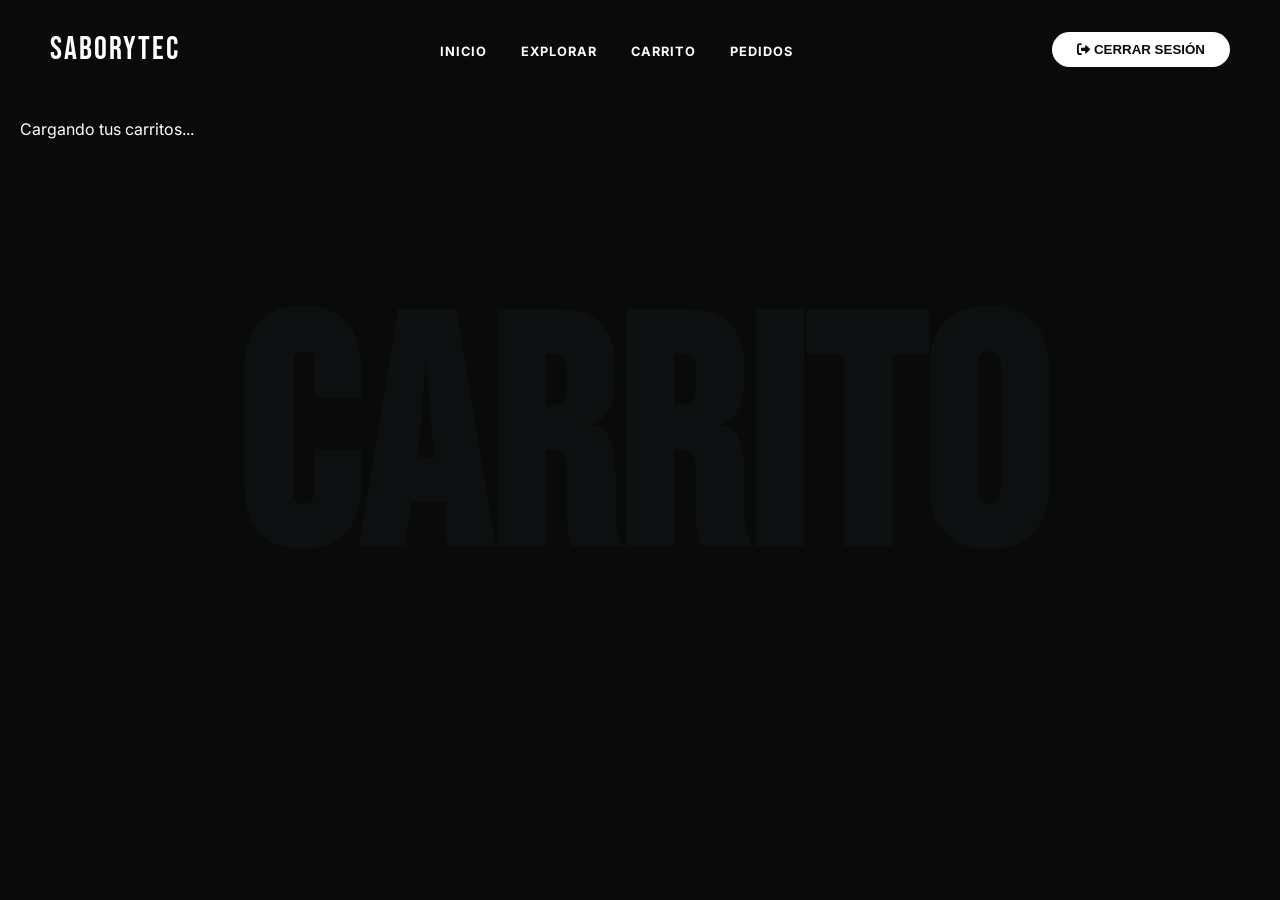
<file: views/carrito.html>
<!DOCTYPE html>
<html lang="es">

<head>
    <meta charset="UTF-8">
    <meta name="viewport" content="width=device-width, initial-scale=1.0">
    <title>Saborytec | Carrito</title>
    <link rel="stylesheet" href="../css/carrito.css">
    <link href="https://fonts.googleapis.com/css2?family=Bebas+Neue&family=Inter:wght@300;400;600;800&display=swap" rel="stylesheet">
    <link rel="stylesheet" href="https://cdnjs.cloudflare.com/ajax/libs/font-awesome/6.0.0/css/all.min.css">
</head>

<body>
    <header class="navbar">
        <div class="logo">SABORYTEC</div>
        <nav class="nav-links">
            <a href="inicio.html">INICIO</a>
            <a href="explorar.html">EXPLORAR</a>
            <a href="carrito.html" class="active">CARRITO</a>
            <a href="MisPedidos.html">PEDIDOS</a>
        </nav>
        <button class="cart-btn" onclick="cerrarSesion()"><i class="fas fa-sign-out-alt"></i> CERRAR SESIÓN</button>
    </header>

    <div class="bg-text">
        <h1 class="bg-title">CARRITO</h1>
    </div>

    <main class="container">
        <div id="carritos-container" class="carritos-grid">
            <div class="loading">Cargando tus carritos...</div>
        </div>

        <div id="carrito-vacio" class="empty-state" style="display: none;">
            <i class="fas fa-shopping-basket"></i>
            <p>Aún no tienes productos en tu carrito.</p>
            <a href="explorar.html" class="btn-explorar">IR A EXPLORAR</a>
        </div>
    </main>

    <div id="modal-pago" class="modal-overlay">
    <div class="modal-content animate-slide-up">
        <button class="close-modal" onclick="cerrarModal()" style="position: absolute; right: 20px; top: 15px; background: none; border: none; color: white; font-size: 1.5rem; cursor: pointer;">&times;</button>
        
        <h2 style="font-family: 'Bebas Neue', sans-serif; font-size: 2rem; letter-spacing: 1px; color: white;">FINALIZAR PEDIDO</h2>
        <p style="color: #888; margin-bottom: 25px; font-size: 0.9rem;">Selecciona tu método de pago para continuar</p>

        <div class="metodos-grid" style="display: grid; grid-template-columns: 1fr 1fr; gap: 15px; margin-bottom: 20px;">
            <label class="metodo-option" style="cursor: pointer;">
                <input type="radio" name="metodo" value="efectivo" checked onclick="toggleMetodoPago('efectivo')" style="display: none;">
                <div class="metodo-box">
                    <i class="fas fa-money-bill-wave" style="display: block; margin-bottom: 10px; font-size: 1.2rem;"></i>
                    <span>Efectivo</span>
                </div>
            </label>
            
            <label class="metodo-option" style="cursor: pointer;">
                <input type="radio" name="metodo" value="transferencia" onclick="toggleMetodoPago('transferencia')" style="display: none;">
                <div class="metodo-box">
                    <i class="fas fa-university" style="display: block; margin-bottom: 10px; font-size: 1.2rem;"></i>
                    <span>Transferencia</span>
                </div>
            </label>
        </div>

        <div id="info-bancaria" style="display: none; background: rgba(55, 96, 114, 0.1); border: 1px solid rgba(55, 96, 114, 0.3); padding: 15px; border-radius: 12px; text-align: left; margin-bottom: 20px; font-size: 0.85rem; line-height: 1.6; color: white;">
            <p style="margin: 0;"><strong>Banco:</strong> <span id="txt-banco" style="color: #03b3ff;">---</span></p>
            <p style="margin: 0;"><strong>Titular:</strong> <span id="txt-titular">---</span></p>
            <p style="margin: 0;"><strong>CLABE:</strong> <span id="txt-clabe" style="letter-spacing: 1px;">---</span></p>
            <p style="margin-top: 5px; color: #376072; font-size: 0.75rem;">* Deberás subir tu comprobante en la siguiente pantalla.</p>
        </div>

        <button class="btn-finalizar" onclick="finalizarPedido()" style="width: 100%; background: #376072; color: white; border: none; padding: 16px; border-radius: 14px; font-weight: 800; cursor: pointer; text-transform: uppercase; letter-spacing: 1px; transition: 0.3s;">
            Confirmar y Ver Pedido
        </button>
    </div>
</div>

    <script src="../js/navegacion/carrito.js"></script>
</body>
</html>
</file>
<file: css/carrito.css>
:root {
    --primary-header: #ffffff;
    --primary: #376072;
    --primary-light: #4a7d94;
    --primary-dark: #1e3a47;
    --bg-dark: #0a0a0a;
    --white: #ffffff;
    --card-bg: rgba(255, 255, 255, 0.03);
    --text-muted: #888;
    --glass: rgba(255, 255, 255, 0.05);
}

* {
    margin: 0;
    padding: 0;
    box-sizing: border-box;
}

body {
    background-color: var(--bg-dark);
    font-family: 'Inter', sans-serif;
    color: var(--white);
    overflow-x: hidden;
}

/* =========================================
   HEADER / NAVBAR
   ========================================= */
.navbar {
    display: flex;
    justify-content: space-between;
    align-items: center;
    padding: 30px 50px;
    position: relative;
    z-index: 100;
}

.logo {
    font-family: 'Bebas Neue', cursive;
    font-size: 2rem;
    color: var(--primary-header);
    letter-spacing: 2px;
}

.nav-links a {
    color: var(--primary-header);
    text-decoration: none;
    font-size: 0.8rem;
    font-weight: 700;
    margin: 0 15px;
    letter-spacing: 1px;
    transition: 0.3s;
}

.nav-links a:hover {
    color: var(--primary-light);
}

.cart-btn {
    background: var(--primary-header);
    border: none;
    color: var(--bg-dark);
    padding: 10px 25px;
    border-radius: 20px;
    font-weight: 800;
    cursor: pointer;
    transition: 0.3s;
}

.cart-btn:hover {
    transform: scale(1.05);
    background: var(--primary-light);
    color: var(--white);
}
/* FONDO */
.bg-text {
    position: fixed;
    top: 50%; left: 50%;
    transform: translate(-50%, -50%);
    z-index: 1;
    pointer-events: none;
}

.bg-title {
    font-family: 'Bebas Neue', cursive;
    font-size: 25vw;
    color: var(--primary);
    opacity: 0.07;
}
/* =========================================
   FIN HEADER / NAVBAR
   ========================================= */
#carritos-container {
    display: grid;
    gap: 20px;
    padding: 20px;
}

/* ===== CARD DE TIENDA ===== */
.tienda-card {
    background: #1a1d24;
    border-radius: 14px;
    padding: 18px;
    border: 1px solid #2a2f3a;
    box-shadow: 0 10px 25px rgba(0,0,0,0.4);
    transition: transform 0.2s ease;
}

.tienda-card:hover {
    transform: translateY(-3px);
}

/* ===== HEADER ===== */
.tienda-header {
    display: flex;
    justify-content: space-between;
    align-items: center;
    margin-bottom: 15px;
}

.tienda-info {
    display: flex;
    align-items: center;
    gap: 10px;
}

.tienda-info i {
    color: #376072;
    font-size: 18px;
}

.tienda-info h2 {
    font-size: 18px;
    font-weight: 600;
}

.badge-items {
    background: #376072;
    color: #000;
    padding: 5px 10px;
    border-radius: 50px;
    font-size: 12px;
    font-weight: bold;
}

/* ===== PRODUCTOS ===== */
.tienda-cuerpo {
    display: flex;
    flex-direction: column;
    gap: 12px;
}

/* ITEM */
.item-fila {
    display: flex;
    align-items: center;
    gap: 15px;
    background: #111318;
    padding: 12px;
    border-radius: 10px;
    border: 1px solid #222833;
}

/* IMAGEN */
.item-img-container {
    width: 60px;
    height: 60px;
    flex-shrink: 0;
}

.item-img-container img {
    width: 100%;
    height: 100%;
    object-fit: cover;
    border-radius: 8px;
}

/* DETALLES */
.item-detalles {
    flex: 1;
}

.item-titulo {
    font-size: 14px;
    font-weight: 600;
}

.item-meta {
    font-size: 12px;
    color: #9ca3af;
}

.item-subtotal {
    font-size: 14px;
    font-weight: bold;
    color: #376072;
    margin-top: 5px;
}

/* ===== ACCIONES ===== */
.item-acciones {
    display: flex;
    align-items: center;
    gap: 10px;
}

/* CONTROL DE CANTIDAD */
.control-cantidad {
    display: flex;
    align-items: center;
    background: #1f2430;
    border-radius: 8px;
    overflow: hidden;
}

.control-cantidad button {
    background: transparent;
    border: none;
    color: #376072;
    width: 30px;
    height: 30px;
    cursor: pointer;
    transition: 0.2s;
}

.control-cantidad button:hover {
    background: #376072;
    color: #000;
}

.control-cantidad span {
    width: 30px;
    text-align: center;
    font-weight: bold;
}

/* BOTÓN ELIMINAR */
.btn-eliminar {
    background: #ff4d4f;
    border: none;
    color: white;
    padding: 8px;
    border-radius: 6px;
    cursor: pointer;
    transition: 0.2s;
}

.btn-eliminar:hover {
    background: #ff1f1f;
}

/* ===== FOOTER ===== */
.tienda-footer {
    margin-top: 15px;
    display: flex;
    justify-content: space-between;
    align-items: center;
}

/* TOTAL */
.total-container {
    display: flex;
    flex-direction: column;
}

.total-monto {
    font-size: 18px;
    font-weight: bold;
    color: #376072;
}

/* BOTÓN CHECKOUT */
.btn-checkout {
    background: linear-gradient(135deg, #376072, #2a4a5a);
    border: none;
    padding: 10px 18px;
    border-radius: 8px;
    color: #000;
    font-weight: bold;
    cursor: pointer;
    transition: 0.3s;
}

.btn-checkout:hover {
    transform: scale(1.05);
}

/* ===== CARRITO VACÍO ===== */
#carrito-vacio {
    display: none;
    justify-content: center;
    align-items: center;
    flex-direction: column;
    height: 60vh;
    color: #9ca3af;
}

#carrito-vacio img {
    width: 120px;
    opacity: 0.6;
}

/* ===== ANIMACIÓN ===== */
.animate-slide-up {
    animation: slideUp 0.4s ease;
}

@keyframes slideUp {
    from {
        transform: translateY(30px);
        opacity: 0;
    }
    to {
        transform: translateY(0);
        opacity: 1;
    }
}

/* ===== RESPONSIVE ===== */
@media (max-width: 768px) {
    .item-fila {
        flex-direction: column;
        align-items: flex-start;
    }

    .item-acciones {
        width: 100%;
        justify-content: space-between;
    }

    .tienda-footer {
        flex-direction: column;
        gap: 10px;
        align-items: flex-start;
    }

    .btn-checkout {
        width: 100%;
    }
}

.btn-confirmar-pedido:hover {
    background: var(--primary-light) !important;
    transform: translateY(-2px);
    box-shadow: 0 5px 15px rgba(0, 0, 0, 0.3);
}

.btn-confirmar-pedido:active {
    transform: scale(0.98);
}

.metodo-option input:checked + .metodo-box {
    border-color: #376072;
    background: rgba(55, 96, 114, 0.2) !important;
}
/* =============================================
   ESTILOS DEL MODAL DE PAGO (PREMIUM)
   ============================================= */

/* Fondo oscuro con desenfoque */
.modal-overlay {
    position: fixed;
    top: 0;
    left: 0;
    width: 100%;
    height: 100%;
    background: rgba(0, 0, 0, 0.85); /* Fondo muy oscuro */
    backdrop-filter: blur(10px);    /* Efecto de desenfoque */
    display: none;                  /* Oculto por defecto */
    justify-content: center;
    align-items: center;
    z-index: 9999;
    padding: 20px;
}

/* Clase que activa el JS */
.modal-overlay.active {
    display: flex;
}

/* Caja del Modal */
.modal-content {
    background: #111; /* Negro mate */
    border: 1px solid rgba(255, 255, 255, 0.1);
    padding: 40px 30px;
    border-radius: 28px;
    width: 100%;
    max-width: 420px;
    position: relative;
    text-align: center;
    box-shadow: 0 25px 50px -12px rgba(0, 0, 0, 0.5);
}

/* Animación de entrada */
.animate-slide-up {
    animation: slideUp 0.4s cubic-bezier(0.16, 1, 0.3, 1);
}

@keyframes slideUp {
    from {
        opacity: 0;
        transform: translateY(30px);
    }
    to {
        opacity: 1;
        transform: translateY(0);
    }
}

/* Opciones de Método de Pago */
.metodos-grid {
    display: grid;
    grid-template-columns: 1fr 1fr;
    gap: 15px;
    margin: 25px 0;
}

.metodo-option {
    cursor: pointer;
}

.metodo-option input {
    display: none; /* Escondemos el radio button feo */
}

.metodo-box {
    background: rgba(255, 255, 255, 0.03);
    padding: 20px;
    border-radius: 18px;
    border: 2px solid transparent;
    color: #888;
    transition: all 0.3s ease;
}

.metodo-box i {
    font-size: 1.5rem;
    margin-bottom: 8px;
    display: block;
}

/* Estilo cuando está seleccionado */
.metodo-option input:checked + .metodo-box {
    background: rgba(55, 96, 114, 0.15);
    border-color: #376072;
    color: #fff;
    transform: scale(1.02);
}

/* Bloque de Información Bancaria */
#info-bancaria {
    background: rgba(255, 255, 255, 0.03);
    border-left: 4px solid #376072;
    padding: 15px;
    border-radius: 12px;
    text-align: left;
    margin-bottom: 25px;
    animation: fadeIn 0.3s ease;
}

@keyframes fadeIn {
    from { opacity: 0; }
    to { opacity: 1; }
}

/* Botón Finalizar */
.btn-finalizar {
    width: 100%;
    background: #376072;
    color: white;
    border: none;
    padding: 18px;
    border-radius: 16px;
    font-weight: 700;
    font-size: 1rem;
    cursor: pointer;
    transition: all 0.3s ease;
}

.btn-finalizar:hover {
    background: #4a7d94;
    transform: translateY(-2px);
    box-shadow: 0 10px 20px rgba(55, 96, 114, 0.3);
}

.btn-finalizar:disabled {
    background: #2c3e50;
    cursor: not-allowed;
    opacity: 0.7;
}

/* Botón cerrar (X) */
.close-modal {
    transition: transform 0.2s ease;
}

.close-modal:hover {
    transform: rotate(90deg);
    color: #ff4d4d !important;
}
</file>
